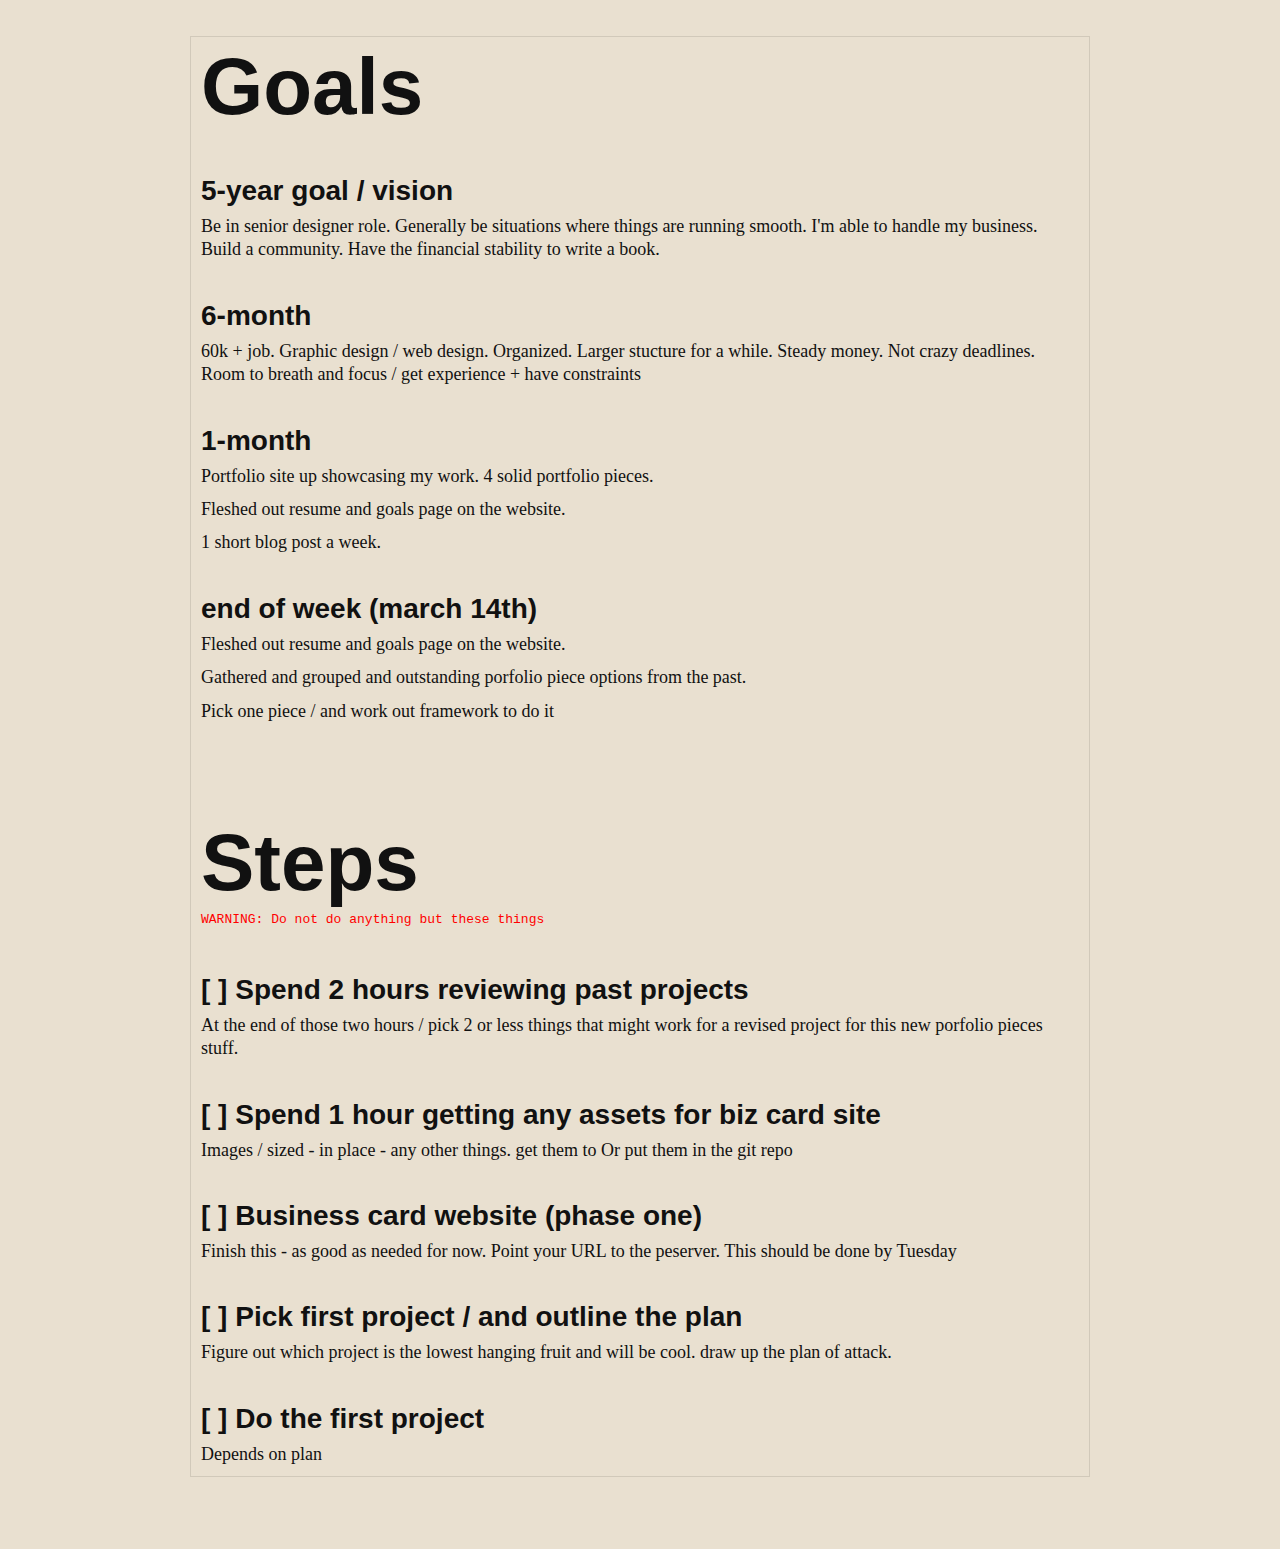
<file: goals.html>
<!doctype html>

<html>
	<head>
		<meta charset='utf-8'>
		<meta name="viewport" content="width=device-width, initial-scale=1">

		<title>Jevohn Tyler Newsome</title>
		<meta property="og:title" content="Jevohn Tyler Newsome">

		<meta name="description" content="A creative writer who turned his love for poetry and storytelling into a print and web design practice.">
		<meta property="og:description" content="A creative writer who turned his love for poetry and storytelling into a print and web design practice.">

		<meta property="og:type" content="website" />
		<meta property="og:url" content="https://jevohn.com" />
		<meta property="og:image" content="https://jevohn.com/meta/portrait.jpg" />

		<link rel="icon" type="image/svg+xml" href="meta/favicon.svg">
		<link rel="icon" href="meta/favicon.svg">

		<link rel="stylesheet" href="css/site.css">
	</head>

	<body>
		<!-- <header></header> -->

		<main>
			<section>
			<inner-column>

				<h1 class='loud-voice'>Goals</h1>

				<ol class='goals-list'>
					<li>
						<h3 class='stern-voice'>5-year goal / vision</h3>

						<p>Be in senior designer role. Generally be situations where things are running smooth. I'm able to handle my business. Build a community. Have the financial stability to write a book.</p>
					</li>

					<li>
						<h3 class='stern-voice'>6-month</h3>

						<p>60k + job. Graphic design / web design. Organized. Larger stucture for a while. Steady money. Not crazy deadlines. Room to breath and focus / get experience + have constraints</p>
					</li>

					<li>
						<h3 class='stern-voice'>1-month</h3>

						<p>Portfolio site up showcasing my work. 4 solid portfolio pieces.</p>

						<p>Fleshed out resume and goals page on the website.</p>

						<p>1 short blog post a week.</p>
					</li>

					<li>
						<h3 class='stern-voice'>end of week (march 14th)</h3>

						<p>Fleshed out resume and goals page on the website.</p>

						<p>Gathered and grouped and outstanding porfolio piece options from the past.</p>

						<p>Pick one piece / and work out framework to do it</p>
					</li>
				</ol>

				<h2 class='loud-voice'>Steps</h2>

				<div class='warning'>WARNING: Do not do anything but these things</div>

				<ol class='goals-list'>
					<li>
						<h3 class='stern-voice'>[ ] Spend 2 hours reviewing past projects</h3>

						<p>At the end of those two hours / pick 2 or less things that might work for a revised project for this new porfolio pieces stuff.</p>
					</li>

					<li>
						<h3 class='stern-voice'>[ ] Spend 1 hour getting any assets for biz card site</h3>

						<p>Images / sized - in place - any other things. get them to Or put them in the git repo</p>
					</li>

					<li>
						<h3 class='stern-voice'>[ ] Business card website (phase one)</h3>

						<p>Finish this - as good as needed for now. Point your URL to the peserver. This should be done by Tuesday</p>
					</li>

					<li>
						<h3 class='stern-voice'>[ ] Pick first project / and outline the plan</h3>

						<p>Figure out which project is the lowest hanging fruit and will be cool. draw up the plan of attack.</p>
					</li>

					<li>
						<h3 class='stern-voice'>[ ] Do the first project</h3>

						<p>Depends on plan</p>
					</li>
				</ol>

			</inner-column>
			</section>
		</main>

		<!-- <footer></footer> -->
	</body>
</html>
</file>
<file: css/site.css>
@import "reset.css"; /* YES... we will use Sass to concatenate these... later... trolls... */


/* ACCESSIBILITY SPECIFIC */
.screen-reader-only {
	position: absolute;
	left: -10000px;
	top: auto;
	width: 1px;
	height: 1px;
	overflow: hidden;
}


/* SETTINGS */
html {
	--black: #111;
	--white: #e9e0d0;

	--paper: var(--white);
	--ink: var(--black);
	--highlight: blue;

	--pink: #df867d;
	--orange: #f26d45;
	--yellow: #fab04d;
	--green: #3d8f66;

	--ghost: rgba(0,0,0,.1);
}

@media (prefers-color-scheme: dark) {
	html {
		--paper: var(--black);
		--ink: var(--white);
		--highlight: pink;
	}
}


/* STRUCTURE */
* {
	box-sizing: border-box;
}

picture {
	display: block;
}

img {
	display: block;
	width: 100%;
	height: auto;
}

inner-column {
	display: block;
	max-width: 900px;
	margin-right: auto;
	margin-left: auto;
	padding: 10px;
}

a {
	color: inherit;
}

svg {
	display: block;
	width: 100%;
}

/* TYPOGRAPHY */
.hi {
	font-family: serif;
}

.loud-voice {
	font-family: sans-serif;
	font-size: clamp(40px, 15vw, 80px);
	font-weight: 700;
}

.calm-voice, p {
	font-family: serif;
	font-size: clamp(16px, 15vw, 18px);
	line-height: 1.3;
}

.stern-voice {
	font-family: sans-serif;
	font-size: clamp(20px, 15vw, 28px);
	font-weight: 700;
}

.warning {
	margin-top: 10px;
	color: red;
	font-family: monospace;
}

/* YEAH */
body {
	background-color: var(--paper);
	color: var(--ink);
	padding: 4vh 0 8vh;
}

.welcome, .contact, .projects, inner-column {
	border: 1px solid var(--ghost);
}

.welcome h1 {
	padding: 2vh 0;
}

.welcome svg {
	margin: 0;
}

.contact {
	padding-top: 20px;
}

.contact p {
	margin-top: 1rem;
}

.contact dl {
	display: grid;
	grid-template-columns: repeat(2, 1fr);
}

.flag {
	background-color: var(--yellow);
	display: inline-block;
	font-size: 15px;
	padding: .3em .5em;
	
	font-family: sans-serif;
	min-width: 150px;
	color: var(--paper);
	font-weight: 700;
	margin-bottom: 20px;
	margin-top: 5px;
}

.contact, .info {
	padding: 10px;
}

.goals-list {
	display: grid;
	gap: 40px;
	margin-top: 50px;
}

.goals-list li {
	display: grid;
	gap: 10px;
}

.goals-list + h2 {
	margin-top: 100px;
}

/*svg path:hover {
	fill: var(--black);
}
*/
@media (max-width: 799px) {
	main {
		max-width: 600px;
	}
}

@media (min-width: 800px) {
	.m {
		display: grid;
		grid-template-columns: 1fr 1fr;
		gap: 40px;
	}

	.welcome {
		grid-column: 1 / 2;
	}

	.contact {
		grid-column: 1 / 2;
	}

	.projects {
		grid-column: 2 / 3;
		grid-row: 1 / 2;
	}

	.projects .book-list {
		display: grid;
		grid-template-columns: repeat(2, 1fr);
		gap: 20px;
	}
}
</file>
